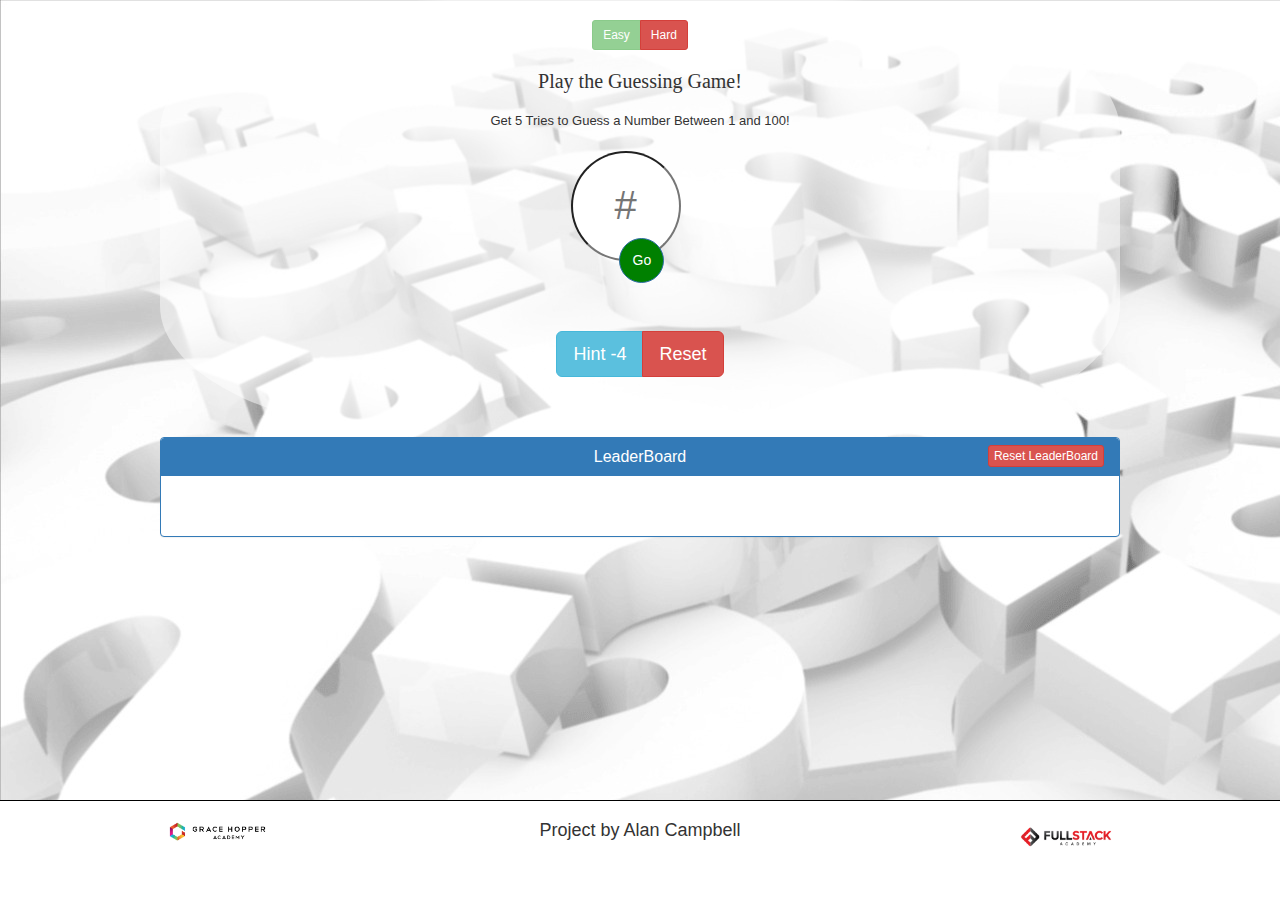
<file: index.html>
<!DOCTYPE html>
<html lang="en">
<head>
  <title>Guessing Game</title>
  <link rel="stylesheet" href="https://maxcdn.bootstrapcdn.com/bootstrap/3.3.7/css/bootstrap.min.css" integrity="sha384-BVYiiSIFeK1dGmJRAkycuHAHRg32OmUcww7on3RYdg4Va+PmSTsz/K68vbdEjh4u" crossorigin="anonymous">
  <link rel="stylesheet" href="index.css">
</head>
<body>
  <div class='center container' id='app'>
    <div class="alert alert-danger fade in" id='error'>
      <a href="#" class="close" data-dismiss="alert">&times;</a>
      <strong>Entry Not Valid!</strong> Please enter a number between 1 and 100.
    </div>

    <div class="btn-group dif" role="group" aria-label="...">
      <button type="button" class="btn btn-sm btn-success easy">Easy</button>
      <button type="button" class="btn btn-sm btn-danger hard">Hard</button>
    </div>
    <div id='points'></div>
    <h1 id='heady' class='head center'>Play the Guessing Game!</h1>
    <div id='subtitle'>Get 5 Tries to Guess a Number Between 1 and 100!</div>
    <div class='row' id="initials">
      <p class='init-text'>You won! Would you like to add your initials to the Winner's List?</p>
      <button  id='enterInit' class="btn btn-xl btn-success">Yes Please!</button>
      <button  id='declineInit' class="btn btn-xl btn-danger">No Thanks!</button>
    </div>
    <div class='row' id="initials-form">
      <form class='center' id='pad'>
        <div class='row'>
         <p class='init-text'>Enter your intials to join the Winner's List!</p>
         <input id='init' placeholder='abc' maxlength="3" autocomplete="off" patter='taco'>
         <button  id='submitInit' class="btn btn-success">Go</button>
         <div class='row'>
           <div class="alert alert-danger fade in" id='error2'>
            <a href="#" class="close" data-dismiss="alert">&times;</a>
            <strong>Entry Not Valid!</strong> Use at least 2 letters. Letters Only.
          </div>
        </div>
       </div>
     </form>
   </div>
   <form class='center' id='pad'>
    <div class='row' id='pi'>
      <input id='player-input' placeholder='#' maxlength="3" autocomplete="off">
      <button  id='submit' class="btn btn-primary">Go</button>
    </div>
  </form>
  <ul id='guess-list' class='left'>
  </ul>
  <div class='row'>
    <div class="btn-group btn-group-lg" id='pad' role="group" aria-label="...">
      <button type="button" id='hint' class="btn btn-info">Hint</button>
      <button type="button" id='reset' class="btn btn-danger">Reset</button>
    </div>
  </div>
  <ul class='lives-left' >
  </ul>
</div>          <!-- app end-->

<div class="panel panel-primary">
  <div class="panel-heading">
    <h3 class="panel-title">LeaderBoard</h3>
    <button class='btn btn-xs btn-danger resetLeaders'>Reset LeaderBoard</button>
  </div>
  <div class="panel-body">
    <div class='inner'>
      <ul class=lead-list></ul>
    </div>

  </div>
</div>




<footer>
  <div class='row' id='pad'>
    <div class='col-sm-4'>
      <img class='img-responsive center' src="images/grayceHopper.png"></img>
    </div>

    <div class='col-sm-4'>
      <h4 class='center'>Project by Alan Campbell</h4>
    </div>

    <div class='col-sm-4'>
      <img class='img-responsive center' src='images/FSlogo.png'></img>
    </div>
  </div>
</footer>
<script src="https://ajax.googleapis.com/ajax/libs/jquery/3.1.1/jquery.min.js"></script>
<script src="P2/GuessingGame.js"></script>
</body>
</html>
</file>
<file: index.css>
html {
  box-sizing: 'border-box';
}

body {
  background-image: url('images/questionmarks.jpg');
}

img {
  width: 100px;
  height: 75px;
}

ul {
  list-style: none;
  display: inline;
}

footer {
  height: 100px;
  border-top:1px solid black;
  position: fixed;
  bottom: 0;
  width: 100%;
  background-color: white;
}

#app {
  background-color: rgba(256, 256, 256, 0.5);
  margin: 0 auto;
  border-radius: 30%;
  height: 100%;
  width:75%;
  padding: 20px 0 20px 0;
}

.center {
  text-align: center;
  margin: 0 auto;
}

.play {
  font-size: 20px;
  text-align: center;
  padding-top: 10px;
}

#player-input{
  -webkit-border-radius: 50px;
  -moz-border-radius: 50px;
  border-radius: 50%;
  height: 110px;
  width: 110px;
  text-align: center;
  font-size: 40px;
  margin: 0 0 10px 20px;
  color: green;
}

#pad {
  padding: 20px;
}

#heady {
  font-family: 'Arial Black';
  font-size: 20px;
  margin-top: 0px;
  padding: 20px;
}

.life {
  display: inline;
}

.lives-left {
  margin-right:50px;
  margin-bottom: 200px
}

#guess-list {
  height: 30px;
  padding-right: 30px;
}

.guess {
  display: inline;
  border: 1px solid black;
  border-radius: 15%;
  font-size: 30px;
  padding: 0 10px;
  margin: 0 5px;
  background-color: white;
}

.left {
  margin-right: 35px
}

#subtitle, h1 {
  font-family: 'Arial';
  font-size: 13px;
}

#submit {
  border-radius: 50%;
  width:45px;
  height:45px;
  position: relative;
  right: 65px;
  bottom: -45px;
  background-color:green;
  transition: all 1s;
}

.close {
  color:black;
}

.glyphicon-heart {
  color: red;
  font-size: 30px;
}

.glyphicon-cloud {
  font-size: 30px;
  transform: scale(1.5);
  transition: all 0.8s;
  color:white;
  transition-duration: 0.8s;
  transition-timing-function: linear;
}

.poof {
  transition: all 1s;
  transform: scale(0);
  transition-duration: 0.4s;
  transition-timing-function: linear;
}

#initials, #initials-form  {
  padding-top: 30px;
  display:none;
  text-align: center;
  margin: 0 auto;
  background-color: white;
  height: 350px;
  width:350px;
  border-radius: 50%;
}

.init-text {
  margin: 20px;
  font-family: 'Arial';
  font-size: 15px;
  padding: 20px;
}

#enterInit, #declineInit{
  margin: 15px;
}

.panel-primary {
  margin: 0 auto;
  position: relative;
  bottom: 0;
  width: 75%;
  height: 100px;
  overflow: scroll;
}

.panel-title {
  text-align: center;
}



.inner {
 float:left;
 width:100%;
 position:relative;
}

.lead-list {
 clear:left;
 float:left;
 list-style:none;
 margin:0;
 padding:0;
 position:relative;
 left:50%;
 text-align:center;

}

.led {
 display:block;
 float:left;
 list-style:none;
 width:100px;
 margin: 2px 10px 5px 10px;
 padding: 8px 10px 12px 5px;
 position:relative;
 right:50%;
 font-size:10px;
 border: 1px solid black;
}

.resetLeaders {
  float: right;
  position:relative;
  top: -20px;
}

.spin {
  transform: rotateY( 360deg );
  transition: all 1s;
}

#points {
  font-family: 'Arial Black'
}
</file>
